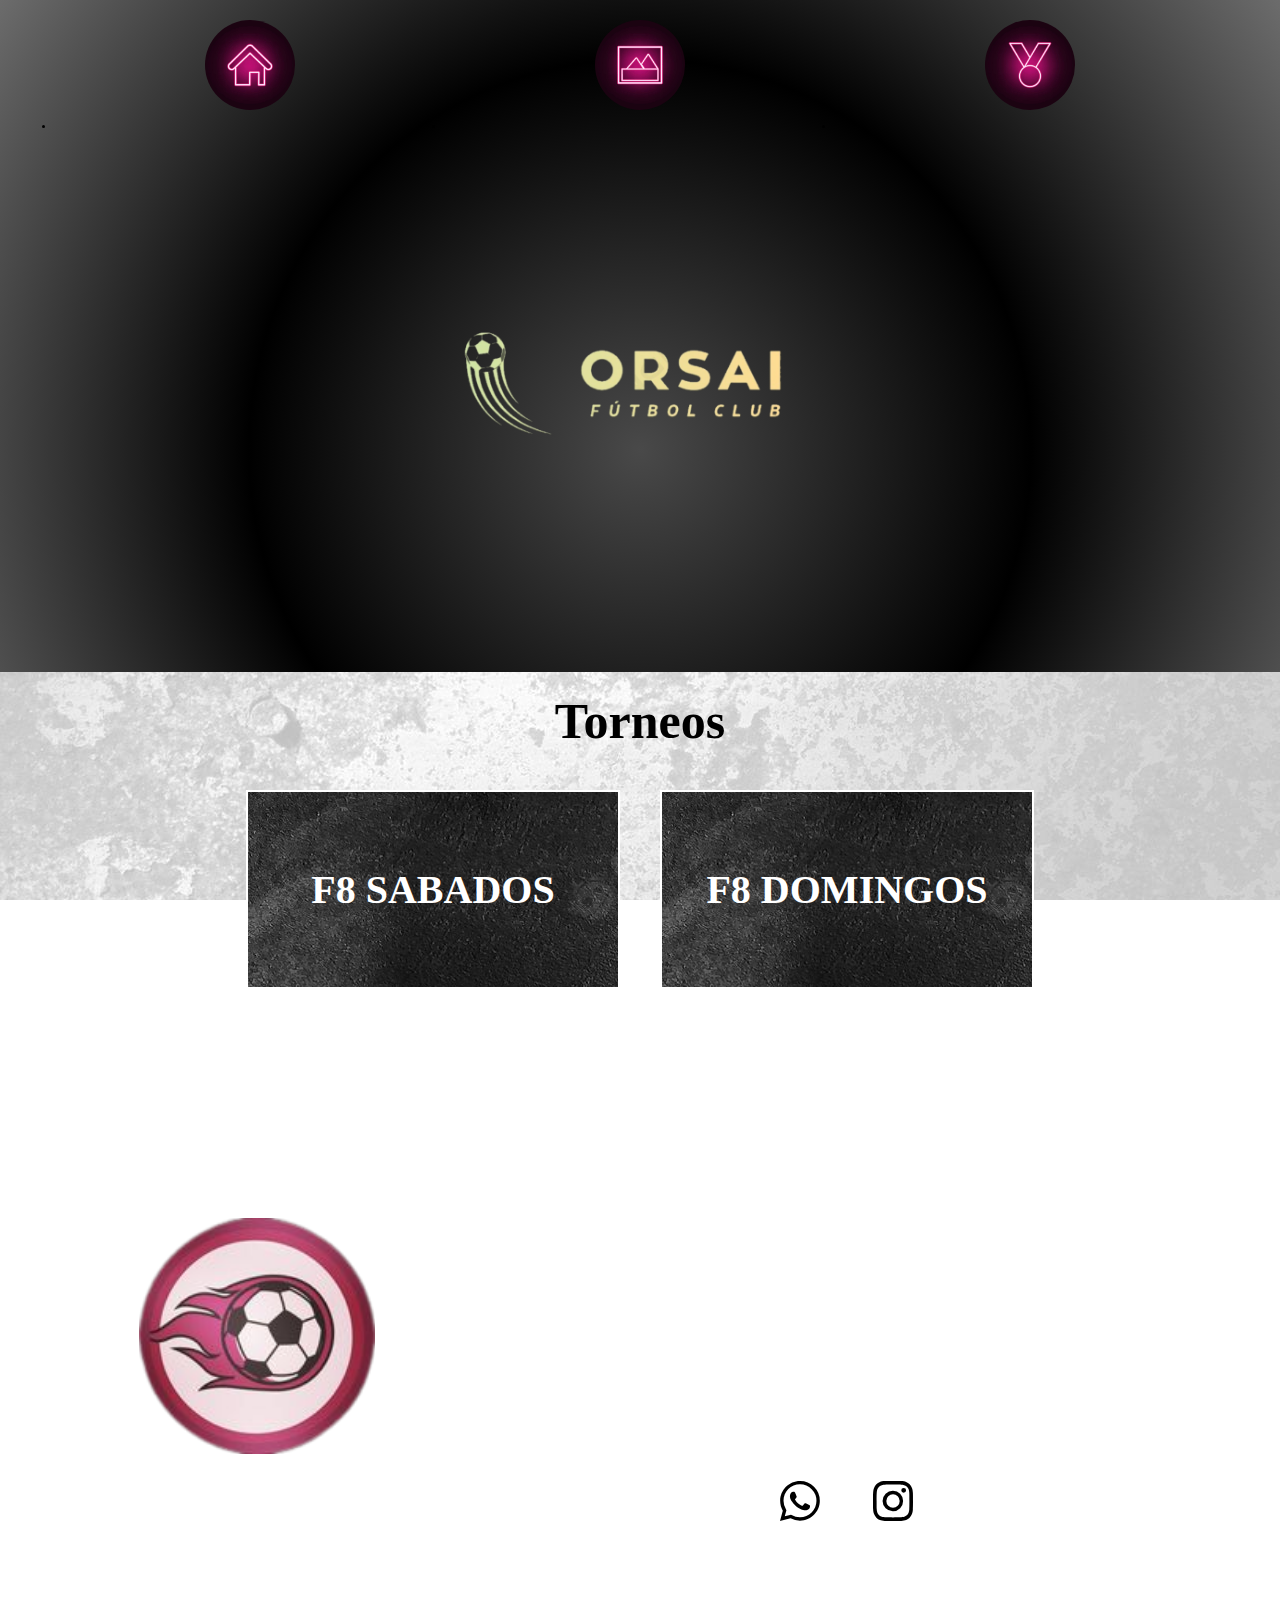
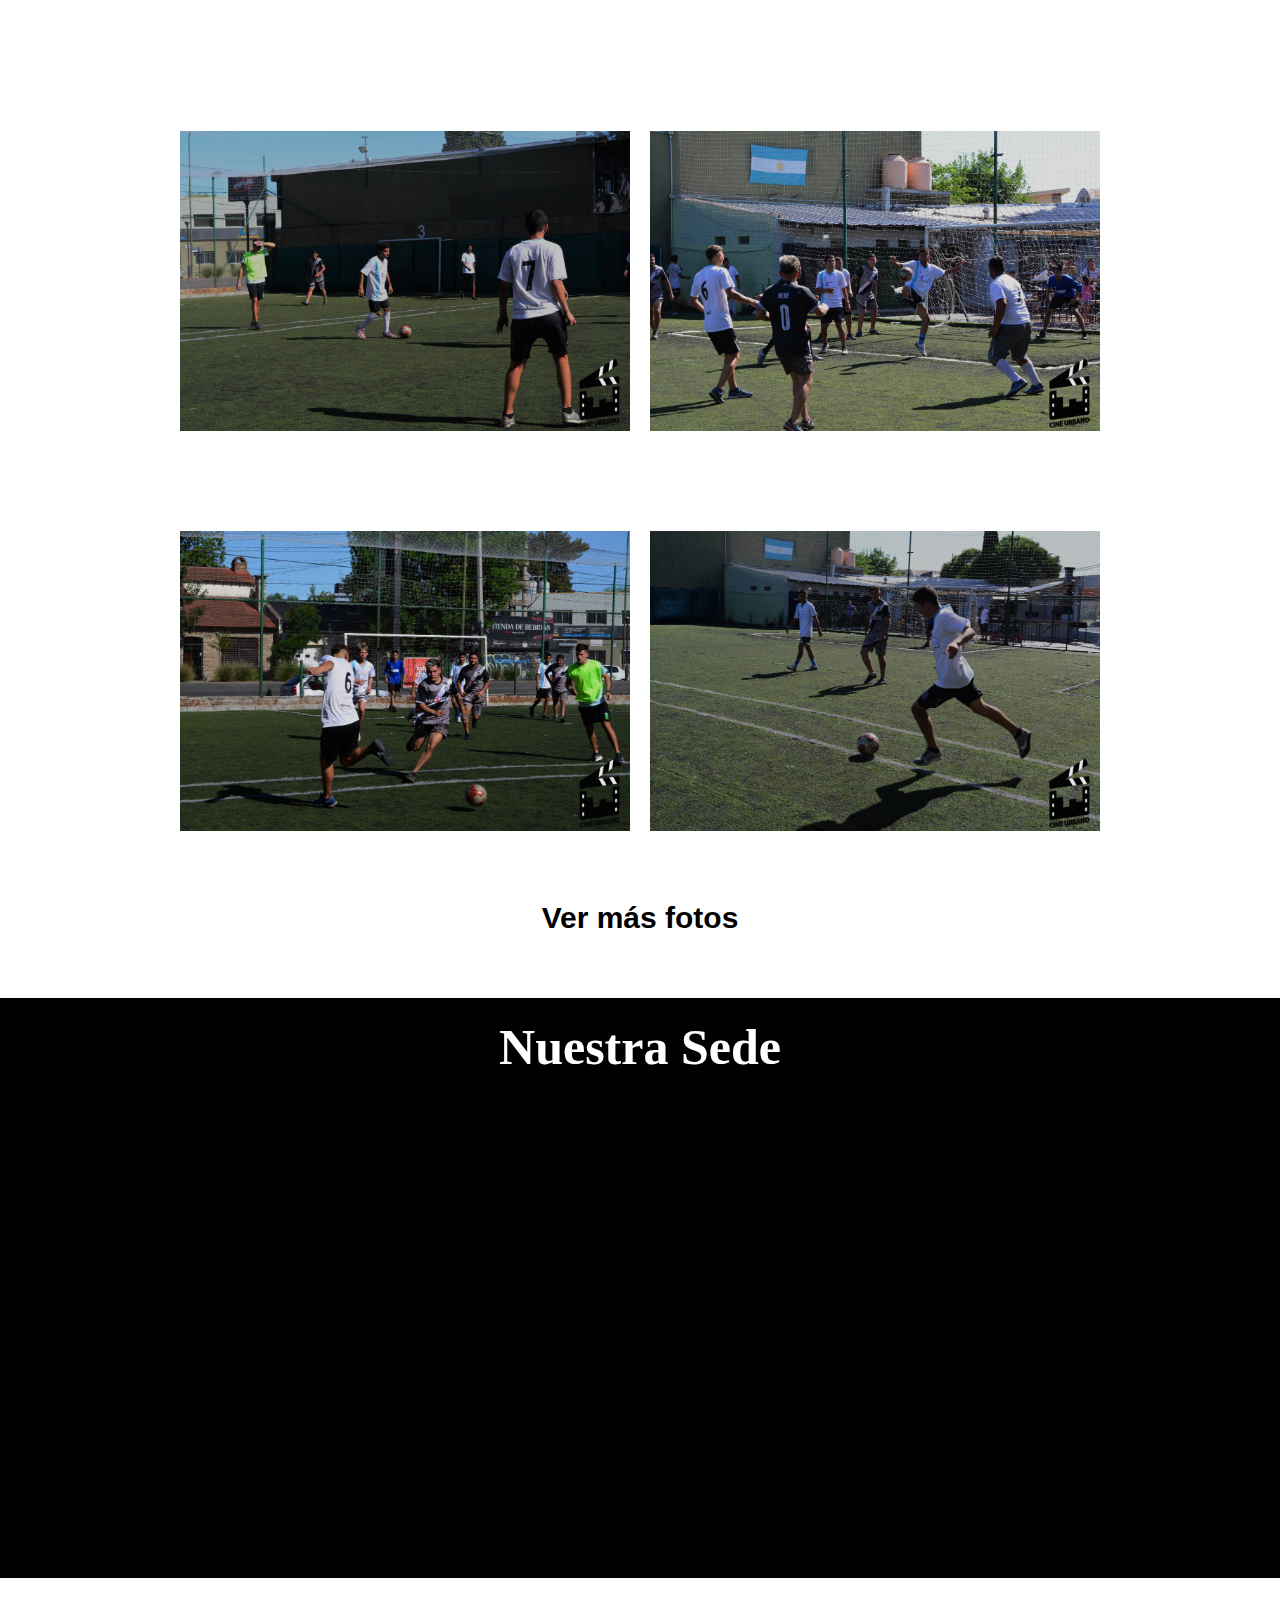
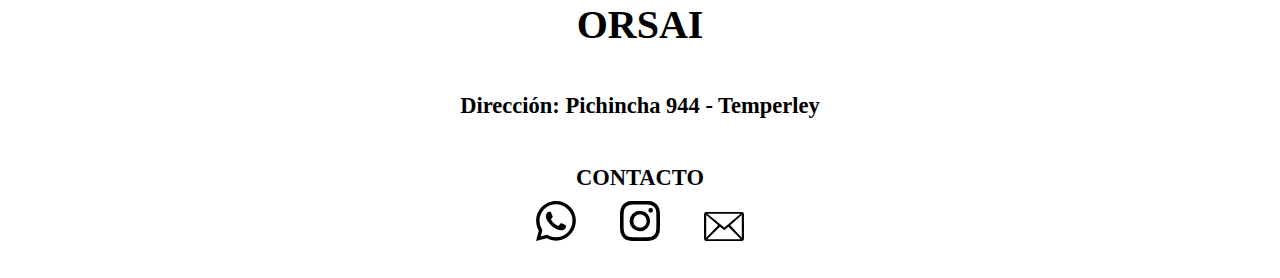
<file: index.html>
<!DOCTYPE html>
<html lang="es">
<head>
    <meta charset="UTF-8">
    <meta http-equiv="X-UA-Compatible" content="IE=edge">
    <meta name="viewport" content="width=device-width, initial-scale=1.0">
    <link rel="stylesheet" href="/css/style.css">
    <title>Orsai - Inicio</title>
</head>


<body>
    

    <nav>
        <ul>
            <li class="img-icon"> <a href="index.html"> <img src="assets/home.jpg" alt="Inicio" title="Inicio" > </a> </li>
            <li class="img-icon"> <a href="./pages/galeria.html"> <img src="assets/galeria.jpg" alt="Galería" title="Galería" >  </a> </li>
            <li class="img-icon"> <a href="./pages/torneo/torneo.html"> <img src="assets/torneo2.jpg" alt="Torneo" title="Torneos" > </a> </li>
        </ul>
    </nav>


    <!-- BANNER -->

    <div id="banner">

        <img src="/assets/logo.png" alt="">

    </div>

    <!-- TORNEO -->

    <div id="torneo">

        <h3>Torneos</h3>

        <a id="torneoSections" href="./pages/torneo/torneo.html"><h4>F8 SABADOS</h4></a>
        <a id="torneoSections" href="#"><h4>F8 DOMINGOS</h4></a>
        <!-- <a id="torneoSections" href="./pages/torneo/torneo.html"><h4>BAXXTER</h4></a>
        <a id="torneoSections" href="./pages/torneo/torneo.html"><h4>Goleadores</h4></a> -->

    </div>

    <!-- FUTBOL FEMENINO -->

    <div id="futfem">
        <img src="./assets/femeninologo.png" alt="FUTBOL FEMENINO"></img>
        <div>
            <h4>FUTBOL FEMENINO</h4>
            <h4>MARTES Y JUEVES</h4>
            <h4>PROFESORES: MARCOS Y THOMAS </h4>
            <a href="#" target="_blank" rel="noopener noreferrer"><img class="btn-footer" src="assets/whatsapp.svg" alt="Logo Whatsapp"></a>
            <a href="#" target="_blank" rel="noopener noreferrer"><img class="btn-footer" src="assets/instagram.svg" alt="Logo Instagram"></a>
        </div>
    </div>

    <!-- GALERIA -->

    <div id="galeria">

        <h3>Galería</h3>

        <img src="/assets/galery1.png" alt="Imagen">
        <img src="/assets/galery2.png" alt="Imagen">
        <img src="/assets/galery3.png" alt="Imagen">
        <img src="/assets/galery4.png" alt="Imagen">

        <a href="/pages/galeria.html"><button id="verMas">Ver más fotos</button></a>


    </div>

    <!-- INSTAGRAM -->

    <blockquote class="instagram-media" data-instgrm-permalink="https://www.instagram.com/p/Cf4_6l7sHoL/?utm_source=ig_embed&utm_campaign=loading" data-instgrm-version="14" style=" background:#FFF; border:0; border-radius:3px; box-shadow:0 0 1px 0 rgba(0,0,0,0.5),0 1px 10px 0 rgba(0,0,0,0.15); margin: 1px; max-width:658px; min-width:326px; padding:0; width:99.375%; width:-webkit-calc(100% - 2px); width:calc(100% - 2px);"><div style="padding:16px;"> <a href="https://www.instagram.com/p/Cf4_6l7sHoL/?utm_source=ig_embed&utm_campaign=loading" style=" background:#FFFFFF; line-height:0; padding:0 0; text-align:center; text-decoration:none; width:100%;" target="_blank"> <div style=" display: flex; flex-direction: row; align-items: center;"> <div style="background-color: #F4F4F4; border-radius: 50%; flex-grow: 0; height: 40px; margin-right: 14px; width: 40px;"></div> <div style="display: flex; flex-direction: column; flex-grow: 1; justify-content: center;"> <div style=" background-color: #F4F4F4; border-radius: 4px; flex-grow: 0; height: 14px; margin-bottom: 6px; width: 100px;"></div> <div style=" background-color: #F4F4F4; border-radius: 4px; flex-grow: 0; height: 14px; width: 60px;"></div></div></div><div style="padding: 19% 0;"></div> <div style="display:block; height:50px; margin:0 auto 12px; width:50px;"><svg width="50px" height="50px" viewBox="0 0 60 60" version="1.1" xmlns="https://www.w3.org/2000/svg" xmlns:xlink="https://www.w3.org/1999/xlink"><g stroke="none" stroke-width="1" fill="none" fill-rule="evenodd"><g transform="translate(-511.000000, -20.000000)" fill="#000000"><g><path d="M556.869,30.41 C554.814,30.41 553.148,32.076 553.148,34.131 C553.148,36.186 554.814,37.852 556.869,37.852 C558.924,37.852 560.59,36.186 560.59,34.131 C560.59,32.076 558.924,30.41 556.869,30.41 M541,60.657 C535.114,60.657 530.342,55.887 530.342,50 C530.342,44.114 535.114,39.342 541,39.342 C546.887,39.342 551.658,44.114 551.658,50 C551.658,55.887 546.887,60.657 541,60.657 M541,33.886 C532.1,33.886 524.886,41.1 524.886,50 C524.886,58.899 532.1,66.113 541,66.113 C549.9,66.113 557.115,58.899 557.115,50 C557.115,41.1 549.9,33.886 541,33.886 M565.378,62.101 C565.244,65.022 564.756,66.606 564.346,67.663 C563.803,69.06 563.154,70.057 562.106,71.106 C561.058,72.155 560.06,72.803 558.662,73.347 C557.607,73.757 556.021,74.244 553.102,74.378 C549.944,74.521 548.997,74.552 541,74.552 C533.003,74.552 532.056,74.521 528.898,74.378 C525.979,74.244 524.393,73.757 523.338,73.347 C521.94,72.803 520.942,72.155 519.894,71.106 C518.846,70.057 518.197,69.06 517.654,67.663 C517.244,66.606 516.755,65.022 516.623,62.101 C516.479,58.943 516.448,57.996 516.448,50 C516.448,42.003 516.479,41.056 516.623,37.899 C516.755,34.978 517.244,33.391 517.654,32.338 C518.197,30.938 518.846,29.942 519.894,28.894 C520.942,27.846 521.94,27.196 523.338,26.654 C524.393,26.244 525.979,25.756 528.898,25.623 C532.057,25.479 533.004,25.448 541,25.448 C548.997,25.448 549.943,25.479 553.102,25.623 C556.021,25.756 557.607,26.244 558.662,26.654 C560.06,27.196 561.058,27.846 562.106,28.894 C563.154,29.942 563.803,30.938 564.346,32.338 C564.756,33.391 565.244,34.978 565.378,37.899 C565.522,41.056 565.552,42.003 565.552,50 C565.552,57.996 565.522,58.943 565.378,62.101 M570.82,37.631 C570.674,34.438 570.167,32.258 569.425,30.349 C568.659,28.377 567.633,26.702 565.965,25.035 C564.297,23.368 562.623,22.342 560.652,21.575 C558.743,20.834 556.562,20.326 553.369,20.18 C550.169,20.033 549.148,20 541,20 C532.853,20 531.831,20.033 528.631,20.18 C525.438,20.326 523.257,20.834 521.349,21.575 C519.376,22.342 517.703,23.368 516.035,25.035 C514.368,26.702 513.342,28.377 512.574,30.349 C511.834,32.258 511.326,34.438 511.181,37.631 C511.035,40.831 511,41.851 511,50 C511,58.147 511.035,59.17 511.181,62.369 C511.326,65.562 511.834,67.743 512.574,69.651 C513.342,71.625 514.368,73.296 516.035,74.965 C517.703,76.634 519.376,77.658 521.349,78.425 C523.257,79.167 525.438,79.673 528.631,79.82 C531.831,79.965 532.853,80.001 541,80.001 C549.148,80.001 550.169,79.965 553.369,79.82 C556.562,79.673 558.743,79.167 560.652,78.425 C562.623,77.658 564.297,76.634 565.965,74.965 C567.633,73.296 568.659,71.625 569.425,69.651 C570.167,67.743 570.674,65.562 570.82,62.369 C570.966,59.17 571,58.147 571,50 C571,41.851 570.966,40.831 570.82,37.631"></path></g></g></g></svg></div><div style="padding-top: 8px;"> <div style=" color:#3897f0; font-family:Arial,sans-serif; font-size:14px; font-style:normal; font-weight:550; line-height:18px;">View this post on Instagram</div></div><div style="padding: 12.5% 0;"></div> <div style="display: flex; flex-direction: row; margin-bottom: 14px; align-items: center;"><div> <div style="background-color: #F4F4F4; border-radius: 50%; height: 12.5px; width: 12.5px; transform: translateX(0px) translateY(7px);"></div> <div style="background-color: #F4F4F4; height: 12.5px; transform: rotate(-45deg) translateX(3px) translateY(1px); width: 12.5px; flex-grow: 0; margin-right: 14px; margin-left: 2px;"></div> <div style="background-color: #F4F4F4; border-radius: 50%; height: 12.5px; width: 12.5px; transform: translateX(9px) translateY(-18px);"></div></div><div style="margin-left: 8px;"> <div style=" background-color: #F4F4F4; border-radius: 50%; flex-grow: 0; height: 20px; width: 20px;"></div> <div style=" width: 0; height: 0; border-top: 2px solid transparent; border-left: 6px solid #f4f4f4; border-bottom: 2px solid transparent; transform: translateX(16px) translateY(-4px) rotate(30deg)"></div></div><div style="margin-left: auto;"> <div style=" width: 0px; border-top: 8px solid #F4F4F4; border-right: 8px solid transparent; transform: translateY(16px);"></div> <div style=" background-color: #F4F4F4; flex-grow: 0; height: 12px; width: 16px; transform: translateY(-4px);"></div> <div style=" width: 0; height: 0; border-top: 8px solid #F4F4F4; border-left: 8px solid transparent; transform: translateY(-4px) translateX(8px);"></div></div></div> <div style="display: flex; flex-direction: column; flex-grow: 1; justify-content: center; margin-bottom: 24px;"> <div style=" background-color: #F4F4F4; border-radius: 4px; flex-grow: 0; height: 14px; margin-bottom: 6px; width: 224px;"></div> <div style=" background-color: #F4F4F4; border-radius: 4px; flex-grow: 0; height: 14px; width: 144px;"></div></div></a><p style=" color:#c9c8cd; font-family:Arial,sans-serif; font-size:14px; line-height:17px; margin-bottom:0; margin-top:8px; overflow:hidden; padding:8px 0 7px; text-align:center; text-overflow:ellipsis; white-space:nowrap;"><a href="https://www.instagram.com/p/Cf4_6l7sHoL/?utm_source=ig_embed&utm_campaign=loading" style=" color:#c9c8cd; font-family:Arial,sans-serif; font-size:14px; font-style:normal; font-weight:normal; line-height:17px; text-decoration:none;" target="_blank">A post shared by Orsai Futbol (@orsai.futbol)</a></p></div></blockquote>
    <script async src="https://www.instagram.com/embed.js"></script>


    <!-- UBICACIÓN -->

    <div class="nosotros">
        <h3>Nuestra Sede</h3>
        <div style="width: 100%"><iframe width="100%" height="400" frameborder="0" scrolling="no" marginheight="0" marginwidth="0" src="https://maps.google.com/maps?width=100%25&amp;height=300&amp;hl=es&amp;q=Pichincha%20944,%20Temperley+(ORSAI%20FUTBOL)&amp;t=&amp;z=14&amp;ie=UTF8&amp;iwloc=B&amp;output=embed"><a href="https://www.gps.ie/car-satnav-gps/">Car Navigation Systems</a></iframe></div>
    </div>

    <!-- FOOTER -->

    <footer>
        <h1>ORSAI</h1>
        
        <h2>Dirección: Pichincha 944 - Temperley</h2>
        <div class="contacto-footer">
            <h2>CONTACTO</h2>
            <a href="https://wa.me/5491176111141" target="_blank" rel="noopener noreferrer"><img class="btn-footer" src="assets/whatsapp.svg" alt="Logo Whatsapp"></a>
            <a href="https://www.instagram.com/orsai.futbol/" target="_blank" rel="noopener noreferrer"><img class="btn-footer" src="assets/instagram.svg" alt="Logo Instagram"></a>
            <a href="mailto:orsaifc5@gmail.com" target="_blank" rel="noopener noreferrer"><img class="btn-footer" src="assets/email.svg" alt="Logo Email"></a>
        </div>
    </footer>


</body>





</html>
</file>
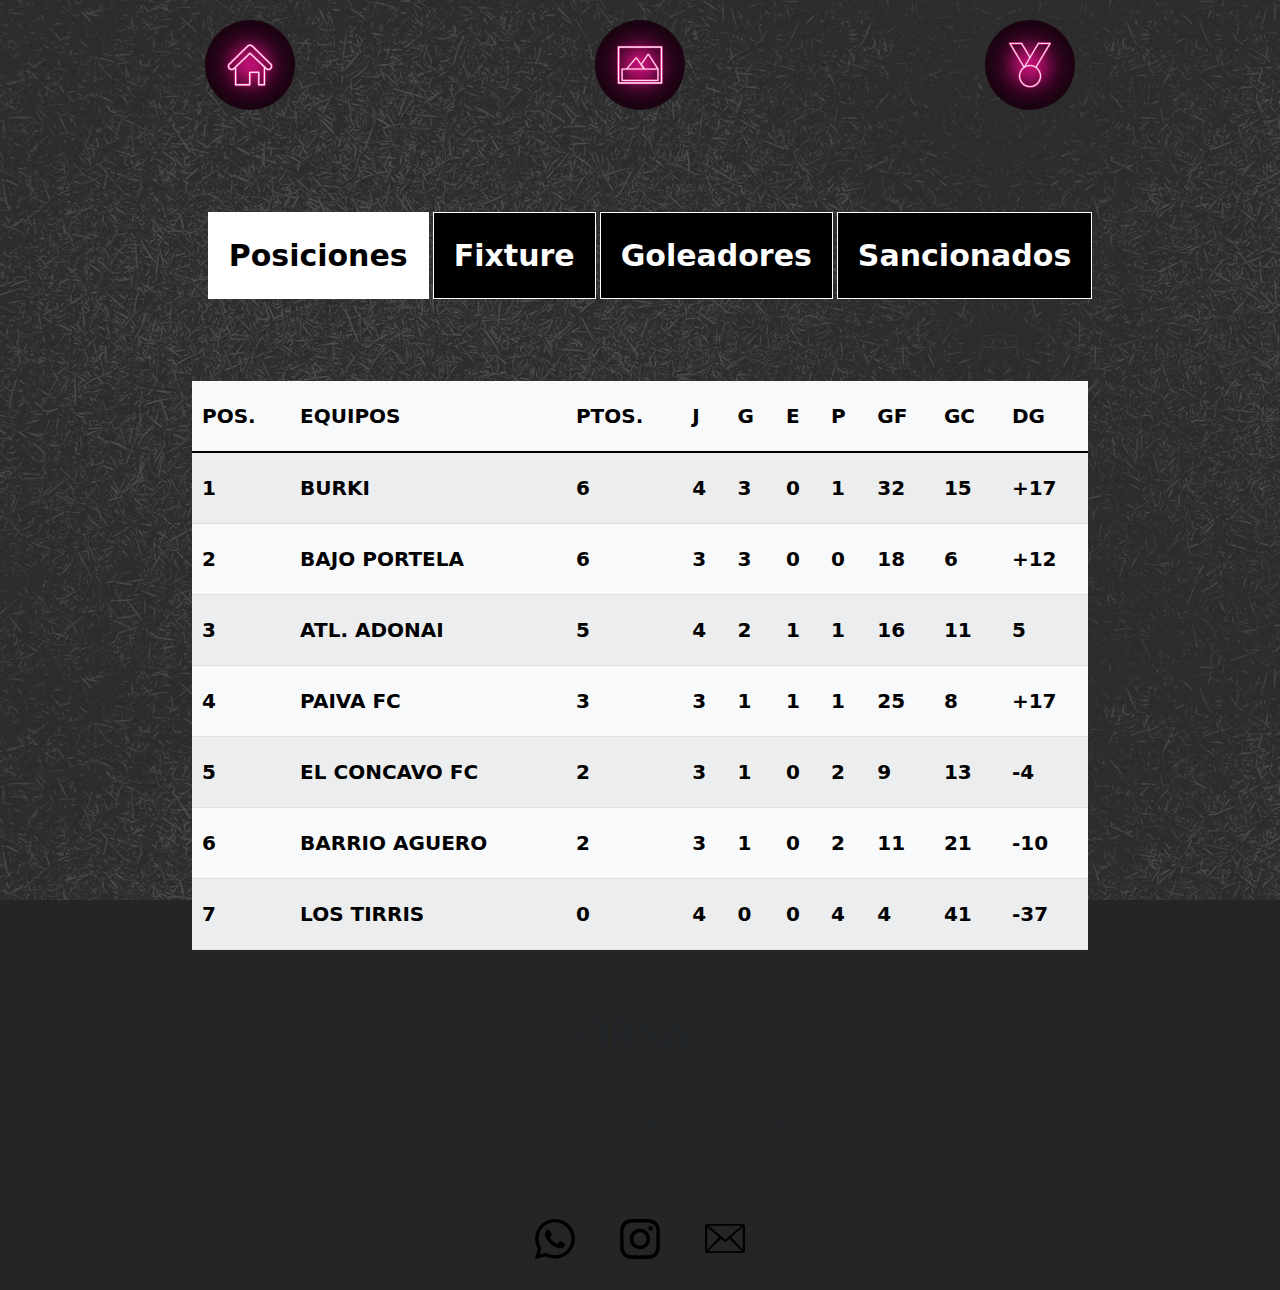
<file: pages/torneo/torneo.html>
<!DOCTYPE html>
<html lang="es">
<head>
    <meta charset="UTF-8">
    <meta http-equiv="X-UA-Compatible" content="IE=edge">
    <meta name="viewport" content="width=device-width, initial-scale=1.0">
    <link rel="stylesheet" href="../../css/bootstrap.css">
    <link rel="stylesheet" href="../../css/style.css">
    <link rel="stylesheet" href="../../css/torneo.css">
    <title>Orsai - Torneo</title>
</head>
<body>
    

    <nav>
        <ul>
            <li class="img-icon"> <a href="../../index.html"> <img src="../../assets/home.jpg" alt="Inicio"> </a> </li>
            <li class="img-icon"> <a href="../galeria.html"> <img src="../../assets/galeria.jpg" alt="Galería"> </a> </li>
            <li class="img-icon"> <a href="torneo.html"> <img src="../../assets/torneo2.jpg" alt="Torneo"> </a> </li>
        </ul>
    </nav>
    
      <!-- MENU -->

      <ul class="menu-torneo">
        <li class="item-torneo posiciones active"><a >Posiciones</a></li>
        <li class="item-torneo fixture"><a >Fixture</a></li>
        <li class="item-torneo goleadores"><a >Goleadores</a></li>
        <li class="item-torneo sancionados"><a >Sancionados</a></li>
    </ul>


     <!-- POSICIONES -->
    <div class="container-posiciones">
        <table class=" table table-light table-striped" id="tabla-posiciones">
            <thead>
                <tr>
                    <th scope="col">POS.</th>
                    <th scope="col">EQUIPOS</th>
                    <th scope="col">PTOS.</th>
                    <th scope="col">J</th>
                    <th scope="col">G</th>
                    <th scope="col">E</th>
                    <th scope="col">P</th>
                    <th scope="col">GF</th>
                    <th scope="col">GC</th>
                    <th scope="col">DG</th>
                </tr>
            </thead>
            <tbody>
                <tr>
                    <th scope="row">1</th>
                    <td>BURKI</td>
                    <td>6</td>
                    <td>4</td>
                    <td>3</td>
                    <td>0</td>
                    <td>1</td>
                    <td>32</td>
                    <td>15</td>
                    <td>+17</td>
                </tr>
                <tr>
                    <th scope="row">2</th>
                    <td>BAJO PORTELA</td>
                    <td>6</td>
                    <td>3</td>
                    <td>3</td>
                    <td>0</td>
                    <td>0</td>
                    <td>18</td>
                    <td>6</td>
                    <td>+12</td>
                </tr>
                <tr>
                    <th scope="row">3</th>
                    <td>ATL. ADONAI</td>
                    <td>5</td>
                    <td>4</td>
                    <td>2</td>
                    <td>1</td>
                    <td>1</td>
                    <td>16</td>
                    <td>11</td>
                    <td>5</td>
                </tr>
                <tr>
                    <th scope="row">4</th>
                    <td>PAIVA FC</td>
                    <td>3</td>
                    <td>3</td>
                    <td>1</td>
                    <td>1</td>
                    <td>1</td>
                    <td>25</td>
                    <td>8</td>
                    <td>+17</td>
                </tr>
                <tr>
                    <th scope="row">5</th>
                    <td>EL CONCAVO FC</td>
                    <td>2</td>
                    <td>3</td>
                    <td>1</td>
                    <td>0</td>
                    <td>2</td>
                    <td>9</td>
                    <td>13</td>
                    <td>-4</td>
                </tr>
                <tr>
                    <th scope="row">6</th>
                    <td>BARRIO AGUERO</td>
                    <td>2</td>
                    <td>3</td>
                    <td>1</td>
                    <td>0</td>
                    <td>2</td>
                    <td>11</td>
                    <td>21</td>
                    <td>-10</td>
                </tr>
                <tr>
                    <th scope="row">7</th>
                    <td>LOS TIRRIS</td>
                    <td>0</td>
                    <td>4</td>
                    <td>0</td>
                    <td>0</td>
                    <td>4</td>
                    <td>4</td>
                    <td>41</td>
                    <td>-37</td>
                </tr>
                
            
    
        </table>
    </div>

     <!-- GOLEADORES  -->
        <div class="container-goleadores">

            <table class=" table table-light table-striped" id="tabla-goleadores">
                <thead>
                    <tr>
                    <th scope="col">#</th>
                    <th scope="col">JUGADOR</th>
                    <th scope="col">EQUIPO</th>
                    <th scope="col">GOLES</th>
                    </tr>
                </thead>
                <tbody>
                    <tr>
                        <th scope="row">1</th>
                        <td>GASTÓN KITABAYASHI</td>
                        <td>BURKI</td>
                        <td>15</td>
                    </tr>
                    <tr>
                        <th scope="row">2</th>
                        <td>LEON SASAKI</td>
                        <td>BURKI</td>
                        <td>7</td>
                    </tr>
                    <tr>
                        <th scope="row">2</th>
                        <td>MIGUEL ACOSTA</td>
                        <td>ATL. ADONAI</td>
                        <td>7</td>
                    </tr>
                    <tr>
                        <th scope="row">3</th>
                        <td>LAUTARO GONZALEZ</td>
                        <td>PAIVA FC</td>
                        <td>5</td>
                    </tr>
                    <tr>
                        <th scope="row">3</th>
                        <td>ALEXIS VELEZ</td>
                        <td>PAIVA FC</td>
                        <td>5</td>
                    </tr>
                    <tr>
                    <tr>
                        <th scope="row">4</th>
                        <td>GUILLERMO MIERES</td>
                        <td>PAIVA FC</td>
                        <td>4</td>
                    </tr>
                    <tr>
                        <th scope="row">4</th>
                        <td>GABRIEL ABDALA</td>
                        <td>BARRIO AGUERO</td>
                        <td>4</td>
                    </tr>
                    <tr>
                        <th scope="row">4</th>
                        <td>BAUTISTA PAIBA</td>
                        <td>BURKI</td>
                        <td>4</td>
                    </tr>
                    <tr>
                        <th scope="row">4</th>
                        <td>SERGIO MEDINA</td>
                        <td>ATL. ADONAI</td>
                        <td>4</td>
                    </tr>
                    <tr>
                        <th scope="row">4</th>
                        <td>LAUREANO PROTSMAN</td>
                        <td>BAJO PORTELA</td>
                        <td>4</td>
                        </tr>
                    <!-- <tr>
                    <th scope="row">4</th>
                    <td>CARLOS TAPIA</td>
                    <td>PAIVA FC</td>
                    <td>2</td>
                    </tr>
                    <tr>
                        <th scope="row">4</th>
                        <td>GONZALO ENRIQUES</td>
                        <td>BAJO PORTELA</td>
                        <td>3</td>
                    </tr>
                    <tr>
                    <th scope="row">4</th>
                    <td>YONATAN DI CARLO</td>
                    <td>BARRIO AGUERO</td>
                    <td>2</td>
                    </tr>
                    <tr>
                    <th scope="row">4</th>
                    <td>MAXIMO CARRIZO</td>
                    <td>ATL. ADONAI</td>
                    <td>2</td>
                    </tr>
                    <tr>
                    <th scope="row">4</th>
                    <td>JONATAN SANCHEZ</td>
                    <td>PAIVA FC</td>
                    <td>2</td>
                    </tr>
                    <tr>
                        <th scope="row">4</th>
                        <td>GONZALO LEDESMA</td>
                        <td>EL CONCAVO FC</td>
                        <td>3</td>
                        </tr>
                    <tr>
                    <th scope="row">4</th>
                    <td>IVAN REBOREDO</td>
                    <td>EL CONCAVO FC</td>
                    <td>2</td>
                    </tr>
                    <tr>
                        <th scope="row">5</th>
                        <td>LEANDRO NAVARRO</td>
                        <td>PAIVA FC</td>
                        <td>2</td>
                    </tr>
                    <tr>
                        <th scope="row">5</th>
                        <td>JONATHAN PIRIZ</td>
                        <td>PAIVA FC</td>
                        <td>2</td>
                    </tr>
                    <tr>
                        <th scope="row">5</th>
                        <td>FRANCO SANTILLI</td>
                        <td>BAJO PORTELA</td>
                        <td>3</td>
                    </tr>
                    <tr>
                    <th scope="row">5</th>
                    <td>FRANCO DIAZ</td>
                    <td>LOS TIRRIS</td>
                    <td>1</td>
                    </tr>
                    <tr>
                    <th scope="row">5</th>
                    <td>ANGEL CAÑETO</td>
                    <td>PAIVA FC</td>
                    <td>1</td>
                    </tr>
                    <tr>
                    <th scope="row">5</th>
                    <td>FARID ABDALAZ</td>
                    <td>BARRIO AGUERO</td>
                    <td>1</td>
                    </tr>
                    <tr>
                    <th scope="row">5</th>
                    <td>WILLIAM ALEXANDER</td>
                    <td>BARRIO AGUERO</td>
                    <td>2</td>
                    </tr>
                    <tr>
                    <th scope="row">5</th>
                    <td>TEO MAIO</td>
                    <td>BAJO PORTELA</td>
                    <td>1</td>
                    </tr>
                    <tr>
                    <th scope="row">5</th>
                    <td>BRIAN ALBARRACIN</td>
                    <td>BAJO PORTELA</td>
                    <td>3</td>
                    </tr>
                    <tr>
                    <th scope="row">5</th>
                    <td>SANTIAGO UGOLINI</td>
                    <td>BAJO PORTELA</td>
                    <td>1</td>
                    </tr>
                    <tr>
                        <th scope="row">5</th>
                        <td>LUCAS LORES</td>
                        <td>BAJO PORTELA</td>
                        <td>2</td>
                    </tr>
                    <tr>
                        <th scope="row">5</th>
                        <td>ARIEL</td>
                        <td>BAJO PORTELA</td>
                        <td>1</td>
                    </tr>
                    <tr>
                    <th scope="row">5</th>
                    <td>JAVIER KITABAYASHI</td>
                    <td>BURKI</td>
                    <td>1</td>
                    </tr>
                    <tr>
                    <th scope="row">5</th>
                    <td>GONZALO NARDI</td>
                    <td>EL CONCAVO FC</td>
                    <td>2</td>
                    </tr>
                    <tr>
                    <th scope="row">5</th>
                    <td>JOAQUIN PAOLO</td>
                    <td>EL CONCAVO FC</td>
                    <td>2</td>
                    </tr>
                    <tr>
                    <tr>
                    <th scope="row">5</th>
                    <td>ALAN ABDALA</td>
                    <td>BARRIO AGUERO</td>
                    <td>1</td>
                    </tr>
                    <tr>
                    <th scope="row">5</th>
                    <td>FACUNDO ARIEL</td>
                    <td>BARRIO AGUERO</td>
                    <td>1</td>
                    </tr>
                    <tr>
                    <th scope="row">5</th>
                    <td>VALENTIN VILLANUEVA</td>
                    <td>LOS TIRRIS</td>
                    <td>1</td>
                    </tr>
                    <tr>
                        <th scope="row">5</th>
                        <td>NAHUEL RIVEROS</td>
                        <td>ATL. ADONAI</td>
                        <td>1</td>
                        </tr>
                    <tr>
                        <th scope="row">5</th>
                        <td>VALENTIN SHINGAKI</td>
                        <td>BURKI</td>
                        <td>1</td>
                    </tr>
                    <tr>
                        <th scope="row">5</th>
                        <td>LAUTARO ORCAJO</td>
                        <td>BURKI</td>
                        <td>2</td>
                    </tr>
                    <tr>
                        <th scope="row">5</th>
                        <td>BRIAN DATINO</td>
                        <td>PAIVA</td>
                        <td>1</td>
                    </tr>
                    <tr>
                        <th scope="row">5</th>
                        <td>PABLO AQUINO</td>
                        <td>ATL. ADONAI</td>
                        <td>1</td>
                    </tr> 
                    <tr>
                        <th scope="row">5</th>
                        <td>PABLO BARBERAN</td>
                        <td>PAIVA</td>
                        <td>1</td>
                    </tr> -->
                </tbody>
        
            </table>
        </div>

    <!-- VALLA MENOS INVICTA -->
    
    <!-- FAIR PLAY -->

    <!-- SANCIONADOS -->
<div class="container-sancionados">
    <table class=" table table-light table-striped" id="tabla-sancionados">
    <thead>
        <tr>
        <th scope="col">JUGADOR</th>
        <th scope="col">EQUIPO</th>
        <th scope="col"><img src="../../assets/amarilla.png" alt="Tarjeta Amarilla"></th>
        <th scope="col"><img src="../../assets/roja.png" alt="Tarjeta Amarilla"></th>
        <th scope="col">A CUMPLIR</th>
        </tr>
    </thead>
    <tbody>
        <tr>
            <th scope="row">JUAN GONZALES</th>
            <td>ATL. ADONAI</td>
            <td>2</td>
            <td>0</td>
            <td>0</td>
        </tr>
        <tr>
            <th scope="row">MAXIMO CARRIZO</th>
            <td>ATL. ADONAI</td>
            <td>1</td>
            <td>0</td>
            <td>0</td>
        </tr>
        <tr>
            <th scope="row">BAUTISTA PAIBA</th>
            <td>BURKI</td>
            <td>1</td>
            <td>0</td>
            <td>0</td>
        </tr>
        <tr>
            <th scope="row">ALAN ABDALA</th>
            <td>BARRIO AGUERO</td>
            <td>1</td>
            <td>0</td>
            <td>0</td>
        </tr>
        <tr>
            <th scope="row">FRANCO BENITEZ</th>
            <td>EL CONCAVO FC</td>
            <td>1</td>
            <td>0</td>
            <td>0</td>
        </tr>
        <tr>
            <th scope="row">LUCAS LORES</th>
            <td>BAJO PORTELA</td>
            <td>1</td>
            <td>0</td>
            <td>0</td>
        </tr>
        <tr>
            <th scope="row">JUAN RODRIGUEZ</th>
            <td>ATL. ADONAI</td>
            <td>1</td>
            <td>0</td>
            <td>0</td>
        </tr>
        <tr>
            <th scope="row">ANGEL CAÑETE</th>
            <td>PAIVA FC</td>
            <td>1</td>
            <td>0</td>
            <td>0</td>
        </tr>
        <tr>
            <th scope="row">JAVIER KITABAYASHI</th>
            <td>BURKI</td>
            <td>1</td>
            <td>0</td>
            <td>0</td>
        </tr>
        <tr>
            <th scope="row">ALEJO FERNANDEZ</th>
            <td>EL CONCAVO FC</td>
            <td>1</td>
            <td>0</td>
            <td>0</td>
        </tr>
        <tr>
            <th scope="row">SANTINO VILLEGAS</th>
            <td>BAJO PORTELA</td>
            <td>1</td>
            <td>0</td>
            <td>0</td>
        </tr>
        <tr>
            <th scope="row">TEO MAIO</th>
            <td>BAJO PORTELA</td>
            <td>1</td>
            <td>0</td>
            <td>0</td> 
        </tr>
        <tr>
            <th scope="row">LAUREANO PROTSMAN</th>
            <td>BAJO PORTELA</td>
            <td>1</td>
            <td>0</td>
            <td>0</td>
        </tr>
        <tr>
            <th scope="row">YONATAN DI CARLO</th>
            <td>BARRIO AGUERO</td>
            <td>1</td>
            <td>0</td>
            <td>0</td>
        </tr>

    </tbody>
    </table>
</div>

    <!-- FIXTURE -->

    <div class="container-fixture">
        <div id="tabla-fixture">
            
        <div class="accordion accordion-flush" id="accordionFlushExample">
            <div class="accordion-item">
            <h2 class="accordion-header" id="flush-headingOne">
                <button class="accordion-button collapsed" type="button" data-bs-toggle="collapse" data-bs-target="#flush-collapseOne" aria-expanded="false" aria-controls="flush-collapseOne">
                FECHA #1
                </button>
            </h2>
            <div id="flush-collapseOne" class="accordion-collapse collapse" aria-labelledby="flush-headingOne" data-bs-parent="#accordionFlushExample">
                <div class="accordion-body">
                <table>
                    <thead>
                        <tr>
                        <th>ATL. ADONAI (2)</th>
                        <th>VS</th>
                        <th class="ganador">BARRIO AGUERO (6)</th>
                        </tr>
                    </thead>
                    <thead>
                        <tr>
                        <th class="ganador">BAJO PORTELA (6)</th>
                        <th>VS</th>
                        <th>BURKI (3)</th>
                        </tr>
                    </thead>
                    <thead>
                        <tr>
                        <th class="ganador">PAIVA FC (19)</th>
                        <th>VS</th>
                        <th>LOS TIRRIS (1)</th>
                        </tr>
                    </thead>
                    <thead>
                        <tr>
                        <th>EL CONCAVO FC</th>
                        <th></th>
                        <th>FECHA LIBRE</th>
                        </tr>
                    </thead>
                </table>
                </div>
            </div>
            </div>
            <div class="accordion-item">
            <h2 class="accordion-header" id="flush-headingTwo">
                <button class="accordion-button collapsed" type="button" data-bs-toggle="collapse" data-bs-target="#flush-collapseTwo" aria-expanded="false" aria-controls="flush-collapseTwo">
                FECHA #2
                </button>
            </h2>
            <div id="flush-collapseTwo" class="accordion-collapse collapse" aria-labelledby="flush-headingTwo" data-bs-parent="#accordionFlushExample">
                <div class="accordion-body">
                <table>
                    <thead>
                        <tr>
                            <th>LOS TIRRIS (1)</th>
                            <th>VS</th>
                            <th class="ganador">EL CONCAVO FC (5)</th>
                        </tr>
                    </thead>
                    <thead>
                        <tr>
                            <th>PAIVA FC (2)</th>
                            <th>VS</th>
                            <th>ATL. ADONAI (2)</th>
                        </tr>
                    </thead>
                    <thead>
                        <tr>
                            <th class="ganador">BURKI (11)</th>
                            <th>VS</th>
                            <th>BARRIO AGUERO (4)</th>
                        </tr>
                    </thead>
                    <thead>
                        <tr>
                            <th>BAJO PORTELA</th>
                            <th></th>
                            <th>FECHA LIBRE</th>
                        </tr>
                    </thead>
                </table>
                </div>
            </div>
            </div>
            <div class="accordion-item">
            <h2 class="accordion-header" id="flush-headingThree">
                <button class="accordion-button collapsed" type="button" data-bs-toggle="collapse" data-bs-target="#flush-collapseThree" aria-expanded="false" aria-controls="flush-collapseThree">
                FECHA #3
                </button>
            </h2>
            <div id="flush-collapseThree" class="accordion-collapse collapse" aria-labelledby="flush-headingThree" data-bs-parent="#accordionFlushExample">
                <div class="accordion-body">
                <table>
                    <thead>
                        <tr>
                            <th class="ganador">BAJO PORTELA (4)</th>
                            <th>VS</th>
                            <th>EL CONCAVO FC (2)</th>
                        </tr>
                    </thead>
                    <thead>
                        <tr>
                            <th>LOS TIRRIS (1)</th>
                            <th>VS</th>
                            <th class="ganador">ATL. ADONAI (4)</th>
                        </tr>
                    </thead>
                    <thead>
                        <tr>
                            <th>PAIVA FC (4)</th>
                            <th>VS</th>
                            <th class="ganador">BURKI (5)</th>
                        </tr>
                    </thead>
                    <thead>
                        <tr>
                            <th>BARRIO AGUERO</th>
                            <th></th>
                            <th>FECHA LIBRE</th>
                        </tr>
                    </thead>
                </table>
                </div>
            </div>
            </div>
            <div class="accordion-item">
            <h2 class="accordion-header" id="flush-headingFour">
                <button class="accordion-button collapsed" type="button" data-bs-toggle="collapse" data-bs-target="#flush-collapseFour" aria-expanded="false" aria-controls="flush-collapseFour">
                FECHA #4
                </button>
            </h2>
            <div id="flush-collapseFour" class="accordion-collapse collapse" aria-labelledby="flush-headingFour" data-bs-parent="#accordionFlushExample">
                <div class="accordion-body">
                <table>
                    <thead>
                        <tr>
                            <th class="ganador">BAJO PORTELA (8)</th>
                            <th>VS</th>
                            <th>BARRIO AGUERO (1)</th>
                        </tr>
                    </thead>
                    <thead>
                        <tr>
                            <th class="ganador">ATL. ADONAI (8)</th>
                            <th>VS</th>
                            <th>EL CONCAVO FC (2)</th>
                        </tr>
                    </thead>
                    <thead>
                        <tr>
                            <th>LOS TIRRIS (1)</th>
                            <th>VS</th>
                            <th class="ganador">BURKI (13)</th>
                        </tr>
                    </thead>
                    <thead>
                        <tr>
                            <th>PAIVA FC</th>
                            <th></th>
                            <th>FECHA LIBRE</th>
                        </tr>
                    </thead>
                </table>
                </div>
            </div>
            </div>
            <div class="accordion-item">
                <h2 class="accordion-header" id="flush-headingFive">
                <button class="accordion-button collapsed" type="button" data-bs-toggle="collapse" data-bs-target="#flush-collapseFive" aria-expanded="false" aria-controls="flush-collapseFive">
                    FECHA #5
                </button>
                </h2>
                <div id="flush-collapseFive" class="accordion-collapse collapse" aria-labelledby="flush-headingFive" data-bs-parent="#accordionFlushExample">
                <div class="accordion-body">
                    <table>
                    <thead>
                        <tr>
                            <th>BARRIO AGUERO</th>
                            <th>VS</th>
                            <th>EL CONCAVO FC</th>
                        </tr>
                    </thead>
                    <thead>
                        <tr>
                            <th>ATL. ADONAI</th>
                            <th>VS</th>
                            <th>BURKI</th>
                        </tr>
                    </thead>
                    <thead>
                        <tr>
                            <th>BAJO PORTELA</th>
                            <th>VS</th>
                            <th>PAIVA FC</th>
                        </tr>
                    </thead>
                    <thead>
                        <tr>
                            <th>LOS TIRRIS</th>
                            <th></th>
                            <th>FECHA LIBRE</th>
                        </tr>
                    </thead>
                    </table>
                </div>
                </div>
            </div>
                <div class="accordion-item">
                <h2 class="accordion-header" id="flush-headingSix">
                    <button class="accordion-button collapsed" type="button" data-bs-toggle="collapse" data-bs-target="#flush-collapseSix" aria-expanded="false" aria-controls="flush-collapseSix">
                    FECHA #6
                    </button>
                </h2>
                <div id="flush-collapseSix" class="accordion-collapse collapse" aria-labelledby="flush-headingSix" data-bs-parent="#accordionFlushExample">
                    <div class="accordion-body">
                    <table>
                        <thead>
                            <tr>
                                <th>BURKI</th>
                                <th>VS</th>
                                <th>EL CONCAVO FC</th>
                            </tr>
                        </thead>
                        <thead>
                            <tr>
                                <th>BARRIO AGUERO</th>
                                <th>VS</th>
                                <th>PAIVA FC</th>
                            </tr>
                        </thead>
                        <thead>
                            <tr>
                                <th>BAJO PORTELA</th>
                                <th>VS</th>
                                <th>LOS TIRRIS</th>
                            </tr>
                        </thead>
                        <thead>
                            <tr>
                                <th>ATL. ADONAI</th>
                                <th></th>
                                <th>FECHA LIBRE</th>
                            </tr>
                        </thead>
                    </table>
                    </div>
                </div>
                </div>
                <div class="accordion-item">
                    <h2 class="accordion-header" id="flush-headingSeven">
                    <button class="accordion-button collapsed" type="button" data-bs-toggle="collapse" data-bs-target="#flush-collapseSeven" aria-expanded="false" aria-controls="flush-collapseSeven">
                        FECHA #7
                    </button>
                    </h2>
                    <div id="flush-collapseSeven" class="accordion-collapse collapse" aria-labelledby="flush-headingSeven" data-bs-parent="#accordionFlushExample">
                    <div class="accordion-body">
                        <table>
                        <thead>
                            <tr>
                                <th>PAIVA FC</th>
                                <th>VS</th>
                                <th>EL CONCAVO FC</th>
                            </tr>
                        </thead>
                        <thead>
                            <tr>
                                <th>BARRIO AGUERO</th>
                                <th>VS</th>
                                <th>LOS TIRRIS</th>
                            </tr>
                        </thead>
                        <thead>
                            <tr>
                                <th>ATL. ADONAI</th>
                                <th>VS</th>
                                <th>BAJO PORTELA</th>
                            </tr>
                        </thead>
                        <thead>
                            <tr>
                                <th>BURKI</th>
                                <th></th>
                                <th>FECHA LIBRE</th>
                            </tr>
                        </thead>
                        </table>
                    </div>
                    </div>
                </div>
                
    
    </div>

        </div>
    </div>


    <!-- FOOTER -->

    <footer>
        <h1>ORSAI</h1>
        
        <h2>Dirección: Pichincha 944 - Temperley</h2>
        <div class="contacto-footer">
            <h2>CONTACTO</h2>
            <a href="https://wa.me/5491176111141" target="_blank" rel="noopener noreferrer"><img class="btn-footer" src="../../assets/whatsapp.svg" alt="Logo Whatsapp"></a>
            <a href="https://www.instagram.com/orsai.futbol/" target="_blank" rel="noopener noreferrer"><img class="btn-footer" src="../../assets/instagram.svg" alt="Logo Instagram"></a>
            <a href="mailto:orsaifc5@gmail.com" target="_blank" rel="noopener noreferrer"><img class="btn-footer" src="../../assets/email.svg" alt="Logo Email"></a>
        </div>
    </footer>

    <script src="../../js/bootstrap.min.js"></script>
    <script src="../../js/app.js"></script>
</body>


</html>
</file>
<file: css/style.css>
* {
    margin: 0;
}

html {
  font-size: 62.5%;
  max-width: 100%;
  overflow-x: hidden !important;
  width: 100vw;

}

h1 {
    font-size: 40px;
}

body {
    /* background-image: url('../assets/fondo.jpg'); */
    background: rgb(73,73,73);
    background: radial-gradient(circle, rgba(73,73,73,1) 0%, rgba(0,0,0,1) 50%, rgba(108,108,108,1) 100%);
    background-attachment: fixed;
    width: 100vw !important;
    overflow-x: hidden !important;
}


h3 {
    font-size: 50px;
    justify-content: center;
    text-align: center;
    display: block;
    width: 100vw;
    padding: 20px;
}

        /**************** BANNER *******************/

#banner{
    /* background-image: url('../assets/banner.png') ; */
    background-attachment: fixed;
    background-position: center;
    width: 100vw;
    height: 60vh;
}

#banner img {
    display: flex;
    justify-content: center;
    align-items: center;
    margin: auto;
    width: 500px;
}

@media (min-width:320px) and (max-width:425px) {
    #banner img {
        width: 100vw;
    }
}



        /**************** TORNEO *******************/

#torneo {
    width: 100vw;
    height: auto;
    background-color: rgba(0, 0, 255, 0.381);
    background-image: url('../assets/sectiontorneo.jpg');
    background-attachment: fixed;
    display: flex;
    flex-wrap: wrap;
    justify-content: center;
    align-items: center;
}

#torneoSections {
    width: 350px;
    height: 175px;
    border: solid white 2px;
    margin: 20px 20px 100px 20px;
    padding: 10px;
    background-image: url('../assets/fondo52.jpg');
    text-decoration: none;
    display: flex;
}

#torneoSections h4 {
    color: white;
    text-decoration: none;
    text-align: center;
    justify-content: center;
    margin: auto;
    font-size: 40px;
}


        /**************** GALERÍA *******************/


#galeria {
    color: white;
    width: 100vw;
    height: auto;
    overflow: hidden;
    display: flex;
    justify-content: center;
    flex-wrap: wrap;
}

#galeria img {
    width: 450px;
    padding: 50px 10px;

}
#galeria img:hover {
    filter: blur(1px);
    cursor: pointer;
}


#verMas {
    font-size: 30px;
    padding: 20px;
    width: 100vw;
    background-image: url('../assets/sectiontorneo.jpg');
    background-attachment: fixed;
    color: black;
    cursor: pointer;
    margin-bottom: 40px;
    font-weight: bold;
    border: none;
}

#verMas:hover {
    background: none;
    color: white;
}

@media (min-width:320px) and (max-width:425px) {
    #verMas {
        font-size: 20px;
        width: 70vw;
    }
    #galeria img {
        width: 80vw;
        padding: 50px 10px;
    }
}

    /**************** NOSOTROS *******************/

.nosotros {
    background-color: black;
    color: white;
}
.nosotros h3 {
    width: auto;
    border-top: solid white 3px;
}
.nosotros iframe {
    margin-bottom: 80px;
}

/**************** FOOTER *******************/
footer {
    height: 300px;
    background-image: url('../assets/sectiontorneo.jpg');
    background-attachment: fixed;
}

 /* FOOTER  */

 footer {
    width: 100%;
    height: 300px;
    background-image: url('../assets/sectiontorneo.jpg');
    background-attachment: fixed;
    margin-bottom: 0;
    display: grid;
    justify-content: center;
    align-items: center;
    text-align: center;
    font-size: 15px;
}

.contacto-footer img {
    width: 4rem;
    margin: 1rem 2rem 1rem 2rem;
}


    /************** NAV ***************/

nav {
    display: flex;
    justify-content: center;
    align-items: center;
    width: 100vw;
}
nav ul {
    display: flex;
    justify-content: center;
    align-items: center;
    margin: 0 !important;
    padding: 0;

}

.img-icon img {
    width: 90px;
    border-radius: 50%;
    margin:40px 150px;
}

.img-icon img:hover {
    outline: rgba(255, 255, 255, 0.555) 3px solid;
}

@media (min-width: 1024px) and (max-width: 1440px) {
    .img-icon img {
        width: 90px;
        margin:20px 150px;
    }
}

@media (min-width: 768px) and (max-width: 1024px) {
    .img-icon img {
        width: 70px;
        margin:20px 100px;
    }
}
@media (min-width: 550px) and (max-width: 768px) {
    .img-icon img {
        width: 60px;
        border-radius: 50%;
        margin:20px 30px;
    }
}
@media (min-width: 320px) and (max-width: 550px) {
    .img-icon img {
        width: 50px;
        border-radius: 50%;
        margin:20px 20px;
    }
}





        /**************** INSTAGRAM *****************/
.instagram-media {
    margin: auto !important;
}

@media (min-width: 430px) and (max-width: 3000px) {
    .instagram-media {
        display: none !important;
    }
}

    /**************** FUTBOL FEMENINO *****************/

#futfem {
    width: auto;
    height: auto;
    background-image: url('../assets/femenino.png');
    background-size: cover;
    background-position: center;
    background-attachment: fixed;
    display: flex;
    justify-content: center;
    align-items: center;
    flex-wrap: wrap;
    padding: 50px;
}

#futfem img {
    width: 20%;
    margin: 20px auto;
}

#futfem div {
    width: 50%;
    margin: auto;
    text-align: center;
    background-color: rgba(255, 255, 255, 0.113);
}

#futfem div h4 {
    font-size: 30px;
    color: white;
    padding: 5px;
    margin: 50px 10px;
}

#futfem div a img {
    width: 40px;
    margin: 5px 20px;
    padding: 5px;
}

@media (min-width: 425px) and (max-width: 760px) {
    #futfem img {
        width: auto;
    }
    #futfem div {
        width: auto;
    }
}

@media (min-width: 250px) and (max-width: 425px) {
    #futfem img {
        width: auto;
        margin: auto auto 50px auto;
    }
    #futfem div {
        width: auto;
    }
    #futfem div h4 {
        font-size: 20px;
        padding: 5px;
        margin: 20px 5px;
    }

    #futfem div a img {
        width: 30px;
        margin: 5px 15px;
        padding: 5px;
    }

}
</file>
<file: css/torneo.css>
body {
    background-image: url('../assets/fondo99.png');
    background-color: rgba(0, 0, 0, 0.853);
}

html {
    overflow-x: hidden;
}

.nazi {
    display: flex;
    justify-content: center;
    align-items: center;
}

#tabla-posiciones, #tabla-goleadores, #tabla-vallas, #tabla-fairplay, #tabla-sancionados, #tabla-fixture {
    width: 70vw;
    margin: auto;
    margin-top: 80px;
    margin-bottom: 40px;
    font-size: 20px;
    font-weight: bold;
    display: none;
    justify-content: center;
}

#tabla-posiciones {
    display: table;
}

#tabla-fixture th, #tabla-fixture td {
    font-size: 20px;
    margin: auto;
    justify-content: center;
    text-align: center;
    padding: 10px;
}

.accordion-button {
    font-size: 30px;
    font-weight: bold;
}

.accordion-body {
    display: flex;
    justify-content: center;
    align-items: center;
    text-align: center;
}
.ganador {
    background-color: rgb(0, 0, 0);
    color: white;
}

#tabla-posiciones th, #tabla-posiciones td, #tabla-goleadores th, #tabla-goleadores td, #tabla-vallas th, #tabla-vallas td, #tabla-fairplay th, #tabla-fairplay td, #tabla-sancionados th, #tabla-sancionados td {
    padding: 20px 10px;
}


.menu-torneo {
    background-color: transparent;
    margin: auto;
    margin-top: 80px;
    display: flex;
    justify-content: center;
    align-items: center;
    flex-wrap: wrap;
}
.item-torneo {
    color: white;
    font-size: 30px;
    text-decoration: none;
    list-style: none;
    padding: 20px;
    background-color: black;
    border: solid white 1px;
    margin: 2px;
    font-weight: bold;
}

.item-torneo:hover {
    background-color: white;
    color: black;
    cursor: pointer;
}

.active {
    background-color: white;
    color: black;
}

/* RESPONSIVE */

@media (min-width:320px) and (max-width:500px) {
    #tabla-posiciones th, #tabla-posiciones td, #tabla-goleadores th, #tabla-goleadores td, #tabla-vallas th, #tabla-vallas td, #tabla-fairplay th, #tabla-fairplay td, #tabla-sancionados th, #tabla-sancionados td {
        padding: 15px 7px;
    }
    #tabla-posiciones, #tabla-goleadores, #tabla-vallas, #tabla-fairplay, #tabla-sancionados  {
        font-size: 10px;
        width: 85vw;
    }
    .item-torneo {
        font-size: 10px;
    }
    #tabla-fixture {
        width: 90vw;
    }
}

@media (min-width:500px) and (max-width:768px) {
    #tabla-posiciones, #tabla-goleadores, #tabla-vallas, #tabla-fairplay, #tabla-sancionados  {
        font-size: 15px;
    }
    .item-torneo {
        font-size: 10px;
    }
}




/* NAV */

nav {
    display: flex;
    justify-content: center;
    align-items: center;
    width: 100vw;
}
nav ul {
    display: flex;
    justify-content: center;
    align-items: center;
    margin: 0 !important;
    padding: 0;

}

.img-icon img {
    width: 90px;
    border-radius: 50%;
    margin:20px 150px;
}

@media (min-width: 1024px) and (max-width: 1440px) {
    .img-icon img {
        width: 90px;
        margin:20px 150px;
    }
}

@media (min-width: 768px) and (max-width: 1024px) {
    .img-icon img {
        width: 70px;
        margin:20px 100px;
    }
}
@media (min-width: 550px) and (max-width: 768px) {
    .img-icon img {
        width: 60px;
        border-radius: 50%;
        margin:20px 30px;
    }
}
@media (min-width: 320px) and (max-width: 550px) {
    .img-icon img {
        width: 50px;
        border-radius: 50%;
        margin:20px 20px;
    }
}
</file>
